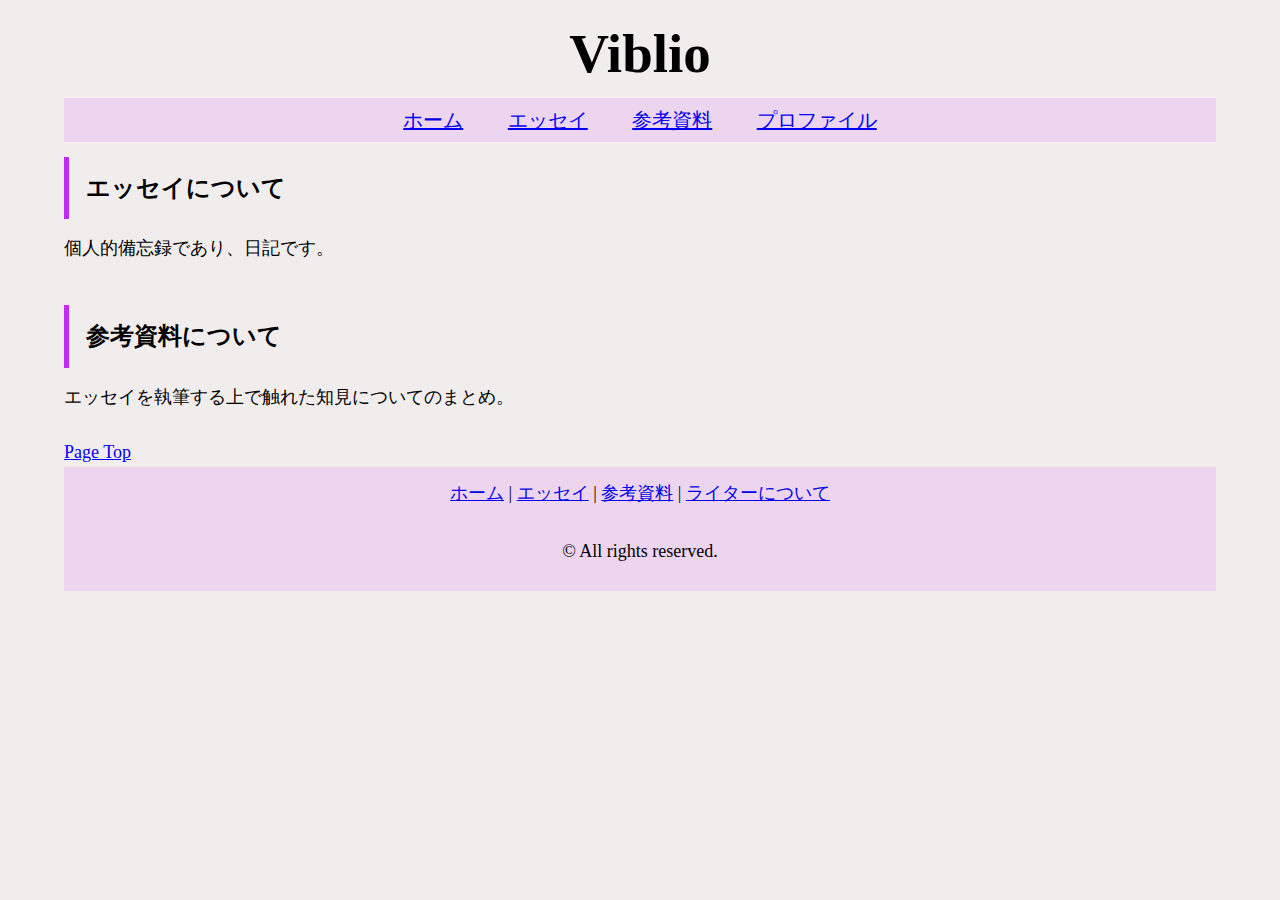
<file: index.html>
<!DOCTYPE html>
<html lang="ja">
<head>
    <meta charset="UTF-8">
    <meta http-equiv="X-UA-Compatible" content="IE=edge">
    <meta name="viewport" content="width=device-width, initial-scale=1.0">
    <link rel="stylesheet" href="style.css">
    <title>homedoc</title>
</head>

<body>
<header>
    <!-- header  -->
    <!-- headline title  -->
    <div #top>
        <h1 class="headline">Viblio</h1>
    </div>

<!-- navigation subhead  -->
<ul class="nav-list">
    <li class="nav-list-item">
      <a href="index.html">ホーム</a>
    </li>
    <li class="nav-list-item">
        <a href="blog.html">エッセイ</a>
    </li>
    <li class="nav-list-item">
        <a href="references.html">参考資料</a>
    </li>
    <li class="nav-list-item">
        <a href="profile.html">プロファイル</a>
    </li>
  </ul>
</header>

    <!-- body content  -->
<h2 class="entry-content">エッセイについて</h2>

<p class="lower">
    個人的備忘録であり、日記です。
</p>


<h2 class="entry-content">参考資料について</h2>
<p class="lower">
    エッセイを執筆する上で触れた知見についてのまとめ。
</p>



    <!-- back to page Top  -->
<a href="#top">Page Top</a>

    <!-- footer  -->
<div class="">
<footer>
    <ul class="footer-menu">
        <li><a href="index.html">ホーム</a></li>
        <li> | </li>
        <li><a href="blog.html">エッセイ</a></li>
        <li> | </li>
        <li> <a href="references.html">参考資料</a></li>
        <li> | </li>
        <li> <a href="profile.html">ライターについて</a> </li>
    </ul>
    <br>
    <p>© All rights reserved.</p>
</footer>
</div>

</body>
</html>
</file>
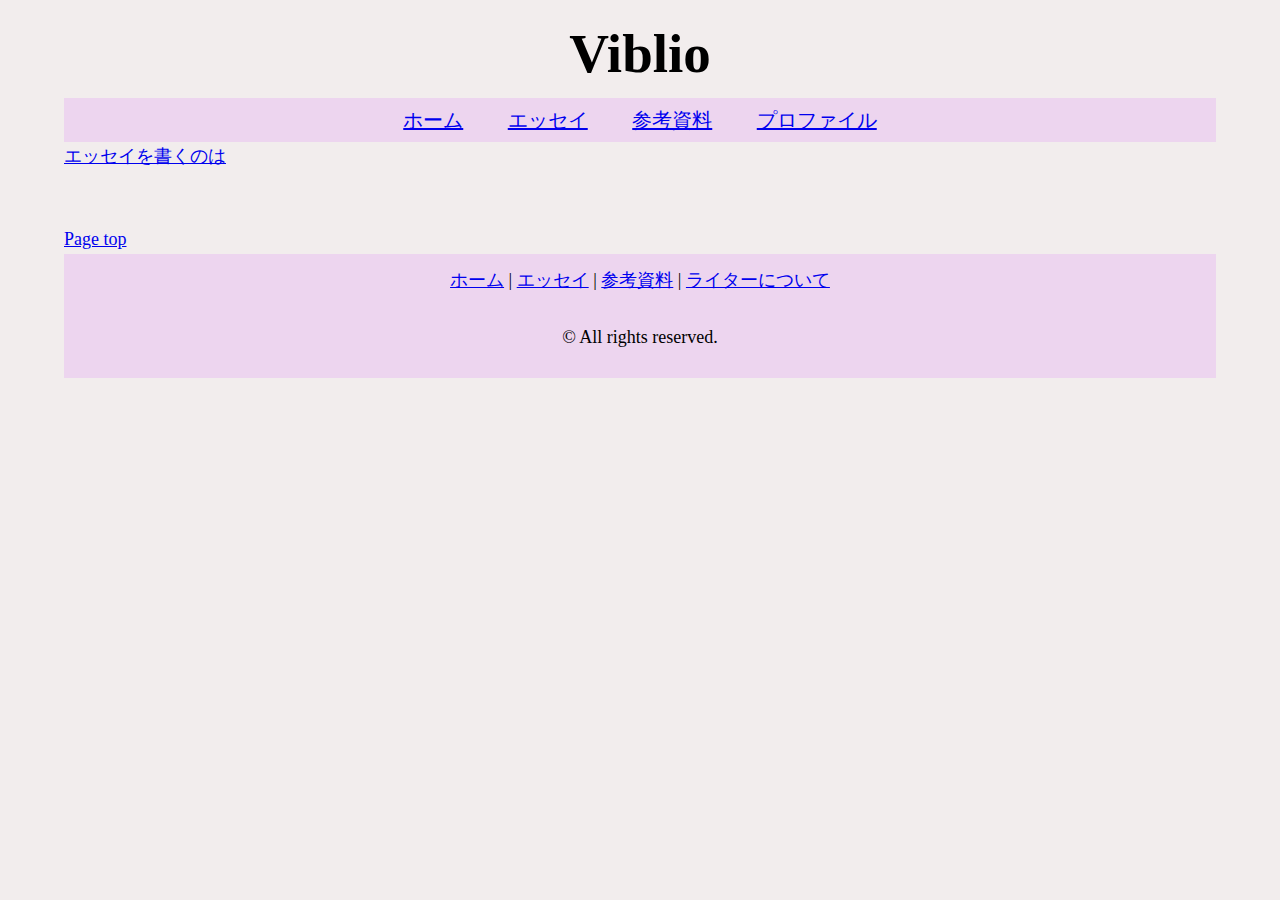
<file: blog.html>
<!DOCTYPE html>
<html lang="ja">
<head>
    <meta charset="UTF-8">
    <meta http-equiv="X-UA-Compatible" content="IE=edge">
    <meta name="viewport" content="width=device-width, initial-scale=1.0">
    <link rel="stylesheet" href="style.css">
    <title>blogdoc</title>
</head>
<body>
    <header>
        <!-- header  -->
    <!-- headline title  -->
    <div class="">
        <h1 class="headline">Viblio</h1>
    </div>
        
        <!-- navigation subhead  -->
<ul class="nav-list">
    <li class="nav-list-item">
      <a href="index.html">ホーム</a>
    </li>
    <li class="nav-list-item">
        <a href="blog.html">エッセイ</a>
    </li>
    <li class="nav-list-item">
        <a href="references.html">参考資料</a>
    </li>
    <li class="nav-list-item">
        <a href="profile.html">プロファイル</a>
    </li>
  </ul>
        </header>

    <article class="lower">
        <a href="./articles/blog_first.html">エッセイを書くのは</a>
    </article>

    <article class="lower">
        <a href="./articles/"></a>
    </article>



    <a href="#top">Page top</a>

<!-- ad space -->


    <!-- footer  -->
    <div class="">
        <footer>
            <ul class="footer-menu">
                <li><a href="index.html">ホーム</a></li>
                <li> | </li>
                <li><a href="blog.html">エッセイ</a></li>
                <li> | </li>
                <li> <a href="references.html">参考資料</a></li>
                <li> | </li>
                <li><a href="profile.html">ライターについて</a></li>
            </ul>
            <br>
            <p>© All rights reserved.</p>
        </footer>
        </div>
</body>
</html>
</file>
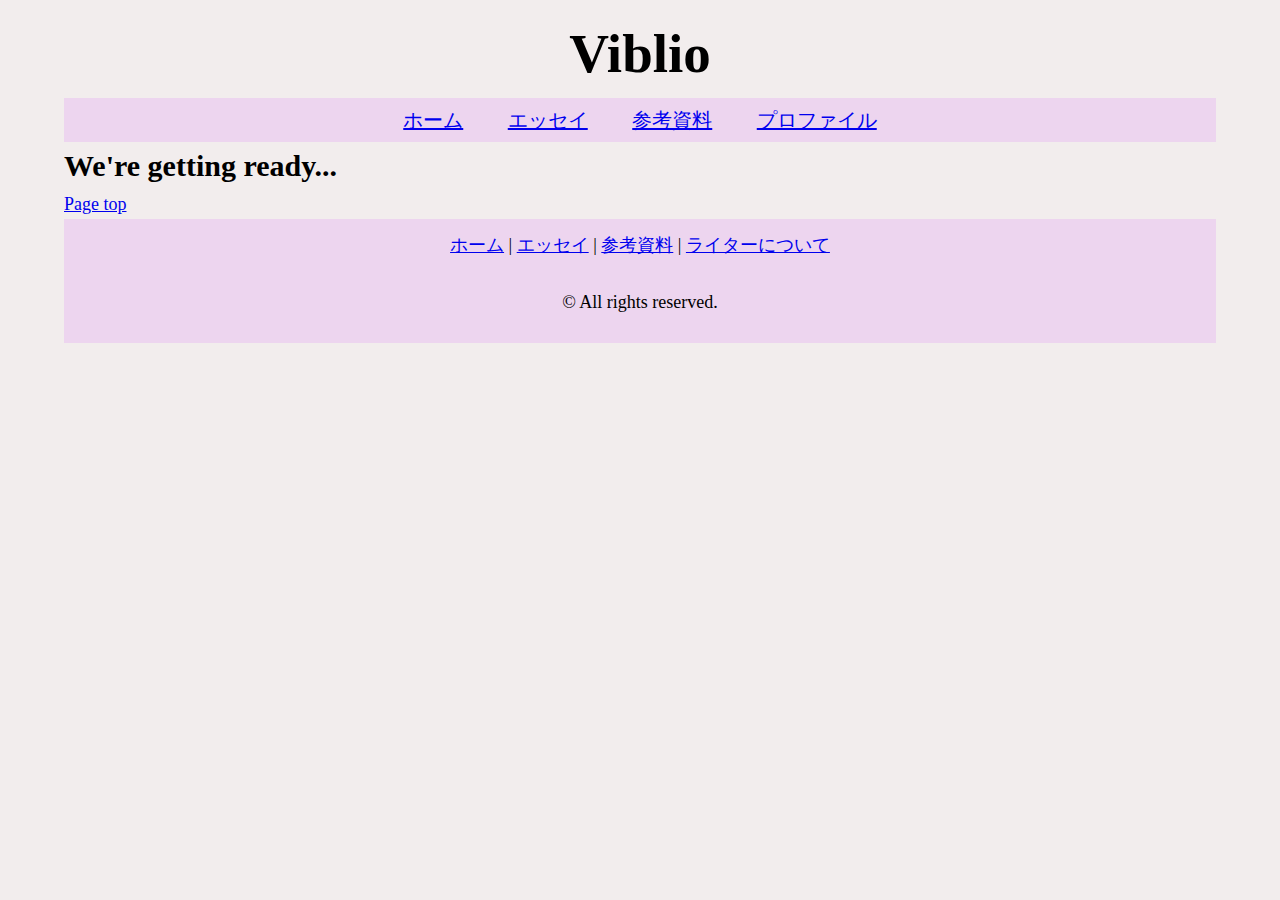
<file: profile.html>
<!DOCTYPE html>
<html lang="en">
<head>
    <meta charset="UTF-8">
    <meta http-equiv="X-UA-Compatible" content="IE=edge">
    <meta name="viewport" content="width=device-width, initial-scale=1.0">
    <link rel="stylesheet" href="style.css">
    <title>profile</title>
</head>
<body>
    <header>
        <!-- header  -->
    <!-- headline title  -->
    <div class="">
        <h1 class="headline">Viblio</h1>
    </div>
        
        <!-- navigation subhead  -->
<ul class="nav-list">
    <li class="nav-list-item">
      <a href="index.html">ホーム</a>
    </li>
    <li class="nav-list-item">
        <a href="blog.html">エッセイ</a>
    </li>
    <li class="nav-list-item">
        <a href="references.html">参考資料</a>
    </li>
    <li class="nav-list-item">
        <a href="profile.html">プロファイル</a>
    </li>
  </ul>
        
        
        </header>
        
<h1 style="font-size: 30px;">We're getting ready...</h1>



    <a href="#top">Page top</a>



    <!-- footer  -->
    <div class="">
        <footer>
            <ul class="footer-menu">
                <li><a href="index.html">ホーム</a></li>
                <li> | </li>
                <li><a href="blog.html">エッセイ</a></li>
                <li> | </li>
                <li> <a href="references.html">参考資料</a></li>
                <li> | </li>
                <li><a href="profile.html">ライターについて</a></li>
            </ul>
            <br>
            <p>© All rights reserved.</p>
        </footer>
        </div>
    
</body>
</html>
</file>
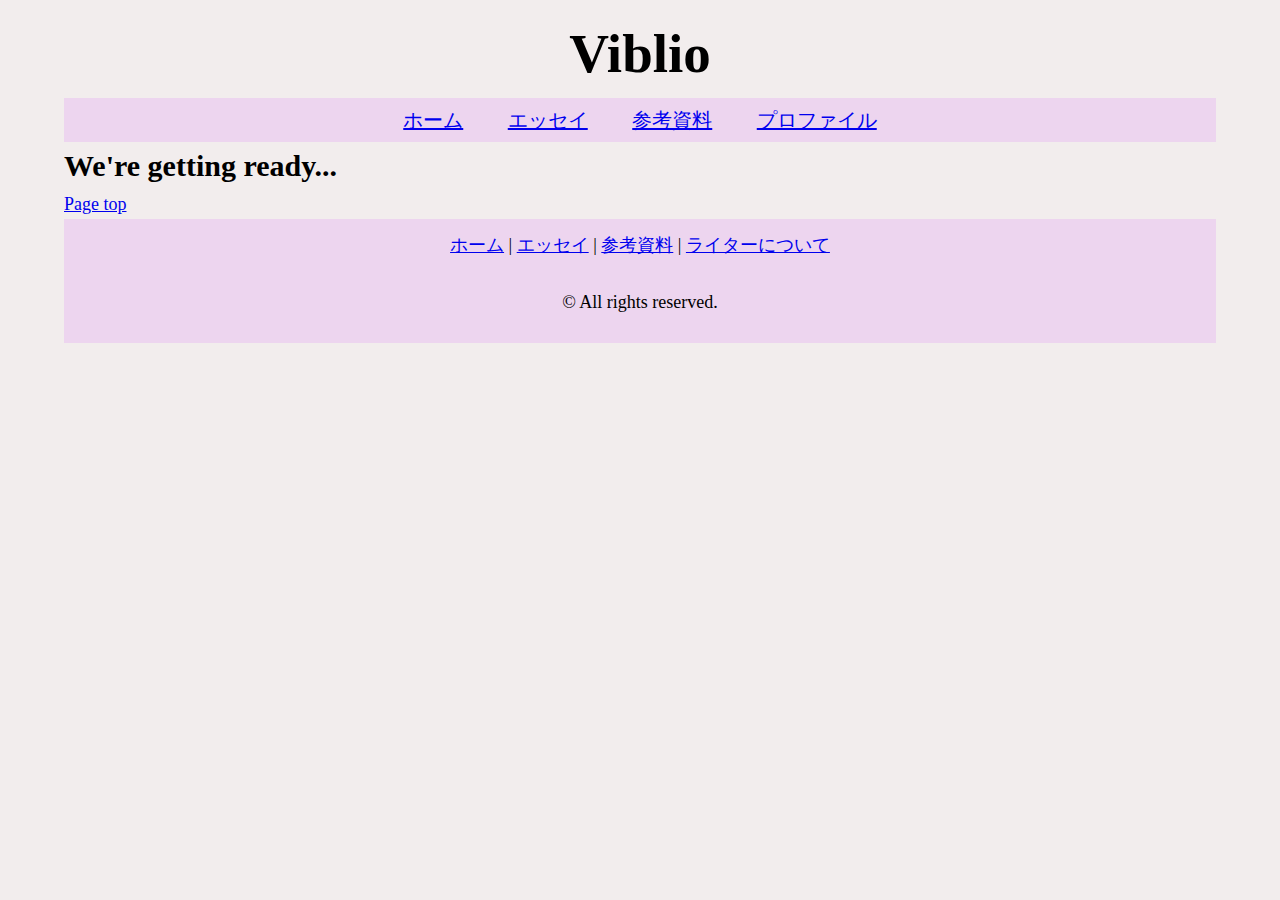
<file: references.html>
<!DOCTYPE html>
<html lang="en">
<head>
    <meta charset="UTF-8">
    <meta http-equiv="X-UA-Compatible" content="IE=edge">
    <meta name="viewport" content="width=device-width, initial-scale=1.0">
    <link rel="stylesheet" href="style.css">
    <title>referencedoc</title>
</head>
<body>
    <header>
        <!-- header  -->
    <!-- headline title  -->
    <div class="">
        <h1 class="headline">Viblio</h1>
    </div>
        
        <!-- navigation subhead  -->
<ul class="nav-list">
    <li class="nav-list-item">
      <a href="index.html">ホーム</a>
    </li>
    <li class="nav-list-item">
        <a href="blog.html">エッセイ</a>
    </li>
    <li class="nav-list-item">
        <a href="references.html">参考資料</a>
    </li>
    <li class="nav-list-item">
        <a href="profile.html">プロファイル</a>
    </li>
  </ul>
        
        
        </header>

<h1 style="font-size: 30px;">We're getting ready...</h1>



    <a href="#top">Page top</a>



    <!-- footer  -->
    <div class="">
        <footer>
            <ul class="footer-menu">
                <li><a href="index.html">ホーム</a></li>
                <li> | </li>
                <li><a href="blog.html">エッセイ</a></li>
                <li> | </li>
                <li> <a href="references.html">参考資料</a></li>
                <li> | </li>
                <li><a href="profile.html">ライターについて</a></li>
            </ul>
            <br>
            <p>© All rights reserved.</p>
        </footer>
        </div>


</body>
</html>
</file>
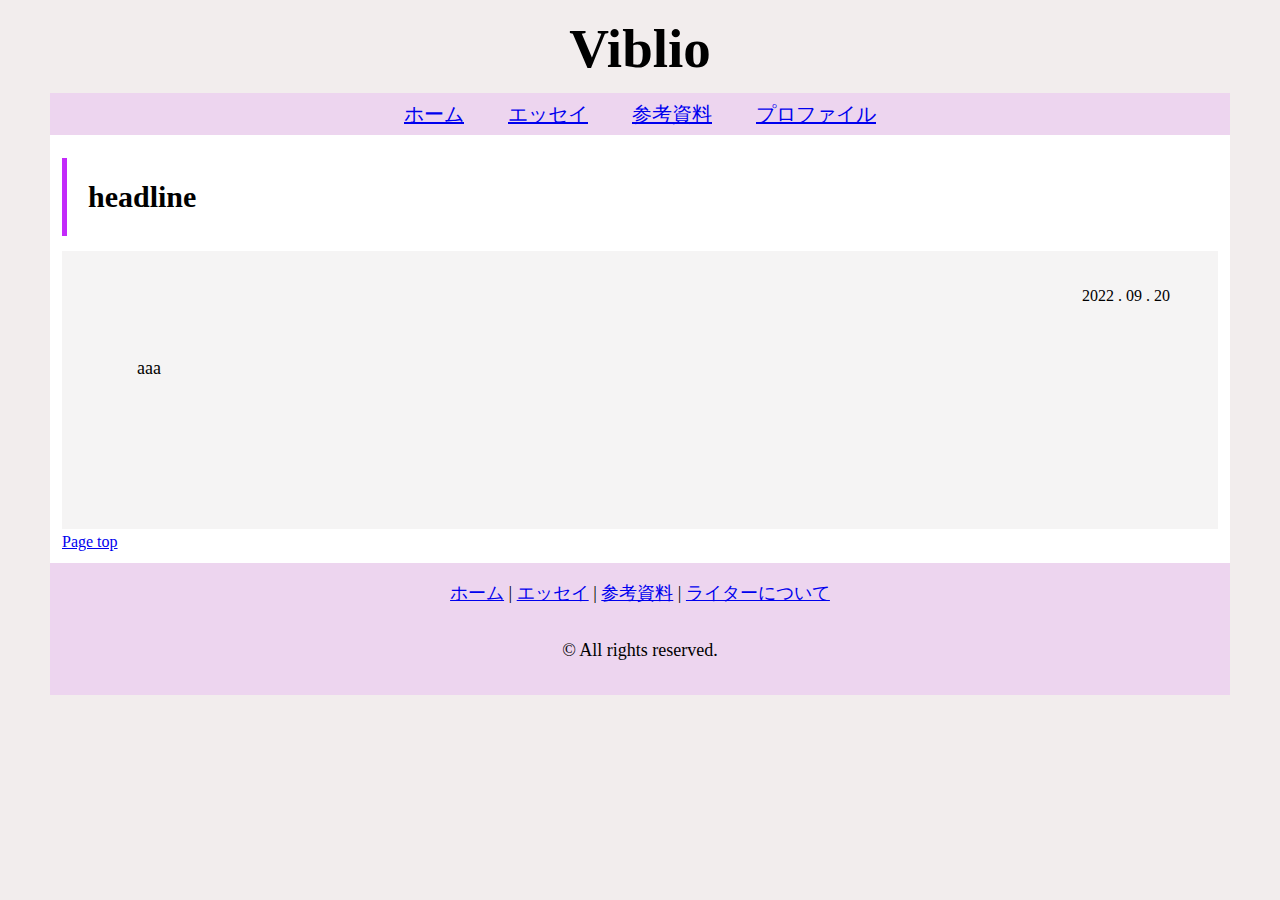
<file: articles/article2.html>
<!DOCTYPE html>
<html lang="ja">
<head>
    <meta charset="UTF-8">
    <meta http-equiv="X-UA-Compatible" content="IE=edge">
    <meta name="viewport" content="width=device-width, initial-scale=1.0">
    <link rel="stylesheet" href="st_blog.css">
    <title>article - Viblio</title>
</head>
<body>
<header>
        <!-- header  -->
    <!-- headline title  -->
    <div class="">
        <h1 class="headline">Viblio</h1>
    </div>
        
        <!-- navigation subhead  -->
<ul class="nav-list">
    <li class="nav-list-item">
      <a href="../index.html">ホーム</a>
    </li>
    <li class="nav-list-item">
        <a href="../blog.html">エッセイ</a>
    </li>
    <li class="nav-list-item">
        <a href="../references.html">参考資料</a>
    </li>
    <li class="nav-list-item">
        <a href="../profile.html">プロファイル</a>
    </li>
  </ul>
</header>
<!-- body base style  -->
<div class="body-base lower">

    <!-- title  -->
<h2 class="entry-content">
    headline
</h2>
<!-- body surface cover  -->
<div class="body-cover">
    <!-- datetime -->
<p class="date">2022 . 09 . 20</p>
<!-- body content  -->
<p class="paragraph">aaa</p>
<br><br><br><br>



</div>
<a href="#top">Page top</a>
</div>
    <!-- footer  -->
    <div class="">
        <footer>
            <ul class="footer-menu">
                <li><a href="../index.html">ホーム</a></li>
                <li> | </li>
                <li><a href="../blog.html">エッセイ</a></li>
                <li> | </li>
                <li> <a href="../references.html">参考資料</a></li>
                <li> | </li>
                <li><a href="../profile.html">ライターについて</a></li>
            </ul>
            <br>
            <p>© All rights reserved.</p>
        </footer>
        </div>
</body>
</html>
</file>
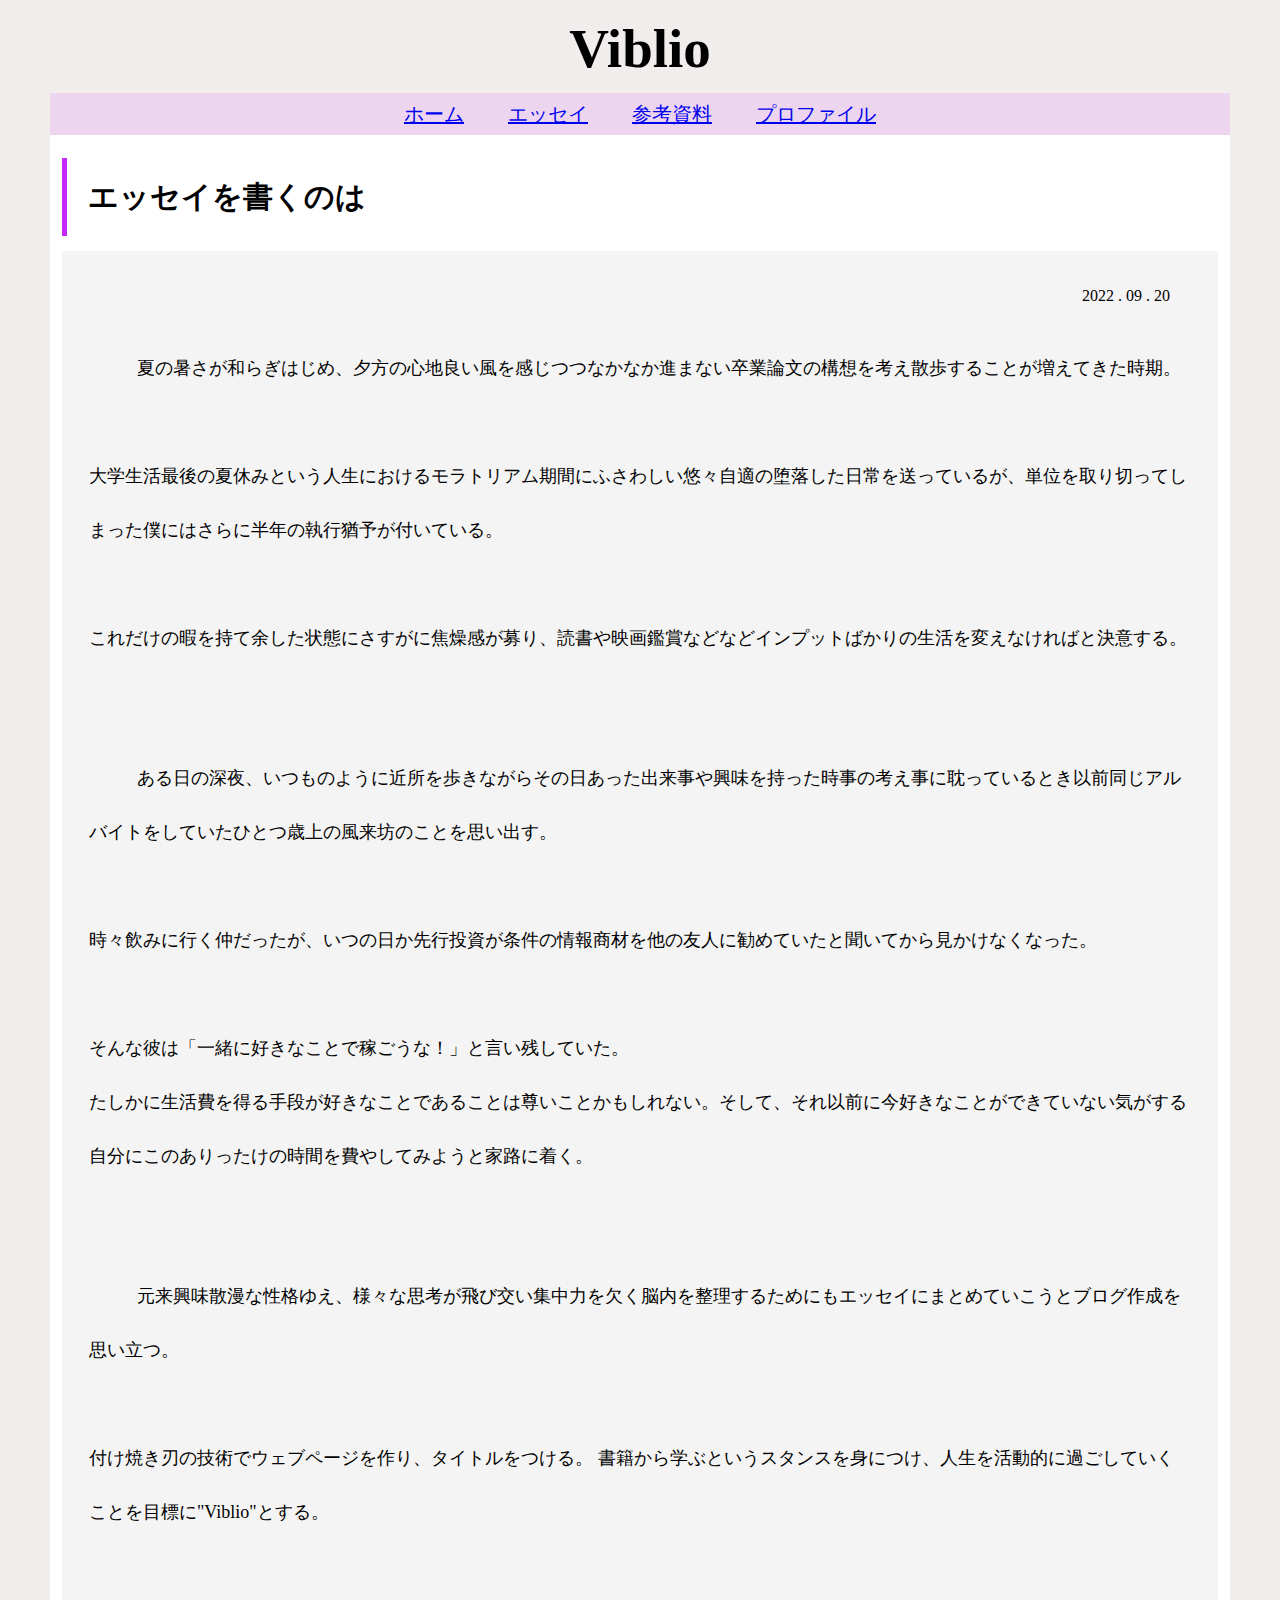
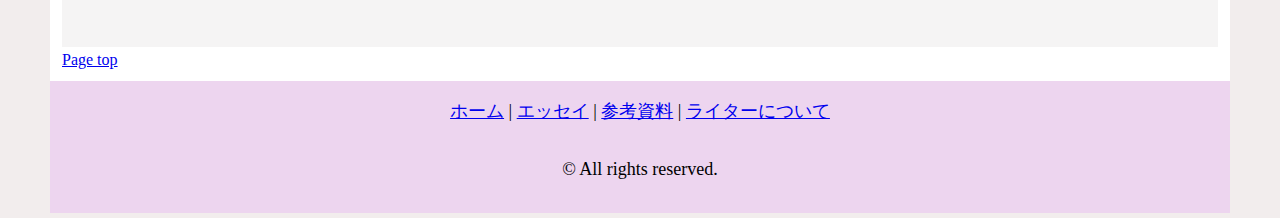
<file: articles/blog_first.html>
<!DOCTYPE html>
<html lang="ja">
<head>
    <meta charset="UTF-8">
    <meta http-equiv="X-UA-Compatible" content="IE=edge">
    <meta name="viewport" content="width=device-width, initial-scale=1.0">
    <link rel="stylesheet" href="st_blog.css">
    <title>エッセイを書くのは - Viblio</title>
</head>
<body>
<header>
        <!-- header  -->
    <!-- headline title  -->
    <div class="">
        <h1 class="headline">Viblio</h1>
    </div>
        
        <!-- navigation subhead  -->
<ul class="nav-list">
    <li class="nav-list-item">
      <a href="../index.html">ホーム</a>
    </li>
    <li class="nav-list-item">
        <a href="../blog.html">エッセイ</a>
    </li>
    <li class="nav-list-item">
        <a href="../references.html">参考資料</a>
    </li>
    <li class="nav-list-item">
        <a href="../profile.html">プロファイル</a>
    </li>
  </ul>
</header>
<!-- body base style  -->
<div class="body-base lower">

    <!-- ad space -->


    <!-- title  -->
<h2 class="entry-content">
    エッセイを書くのは
</h2>

<!-- ad space  -->


<!-- body surface cover  -->
<div class="body-cover">
<!-- datetime -->
<p class="date">2022 . 09 . 20</p>

<!-- body content  -->
<p class="paragraph">
    夏の暑さが和らぎはじめ、夕方の心地良い風を感じつつなかなか進まない卒業論文の構想を考え散歩することが増えてきた時期。
    <br><br>
    大学生活最後の夏休みという人生におけるモラトリアム期間にふさわしい悠々自適の堕落した日常を送っているが、単位を取り切ってしまった僕にはさらに半年の執行猶予が付いている。
    <br><br>
    これだけの暇を持て余した状態にさすがに焦燥感が募り、読書や映画鑑賞などなどインプットばかりの生活を変えなければと決意する。
    <br><br>
</p>

<p class="paragraph">
    ある日の深夜、いつものように近所を歩きながらその日あった出来事や興味を持った時事の考え事に耽っているとき以前同じアルバイトをしていたひとつ歳上の風来坊のことを思い出す。
    <br><br>
    時々飲みに行く仲だったが、いつの日か先行投資が条件の情報商材を他の友人に勧めていたと聞いてから見かけなくなった。
    <br><br>
    そんな彼は「一緒に好きなことで稼ごうな！」と言い残していた。
    <br>
    たしかに生活費を得る手段が好きなことであることは尊いことかもしれない。そして、それ以前に今好きなことができていない気がする自分にこのありったけの時間を費やしてみようと家路に着く。
    <br><br>
</p>

<p class="paragraph">
    元来興味散漫な性格ゆえ、様々な思考が飛び交い集中力を欠く脳内を整理するためにもエッセイにまとめていこうとブログ作成を思い立つ。
    <br><br>
    付け焼き刃の技術でウェブページを作り、タイトルをつける。
    書籍から学ぶというスタンスを身につけ、人生を活動的に過ごしていくことを目標に"Viblio"とする。

</p>


<br><br><br>
</div>
<a href="#top">Page top</a>
</div>
    <!-- footer  -->
    <div class="">
        <footer>
            <ul class="footer-menu">
                <li><a href="../index.html">ホーム</a></li>
                <li> | </li>
                <li><a href="../blog.html">エッセイ</a></li>
                <li> | </li>
                <li> <a href="../references.html">参考資料</a></li>
                <li> | </li>
                <li><a href="../profile.html">ライターについて</a></li>
            </ul>
            <br>
            <p>© All rights reserved.</p>
        </footer>
        </div>
</body>
</html>
</file>
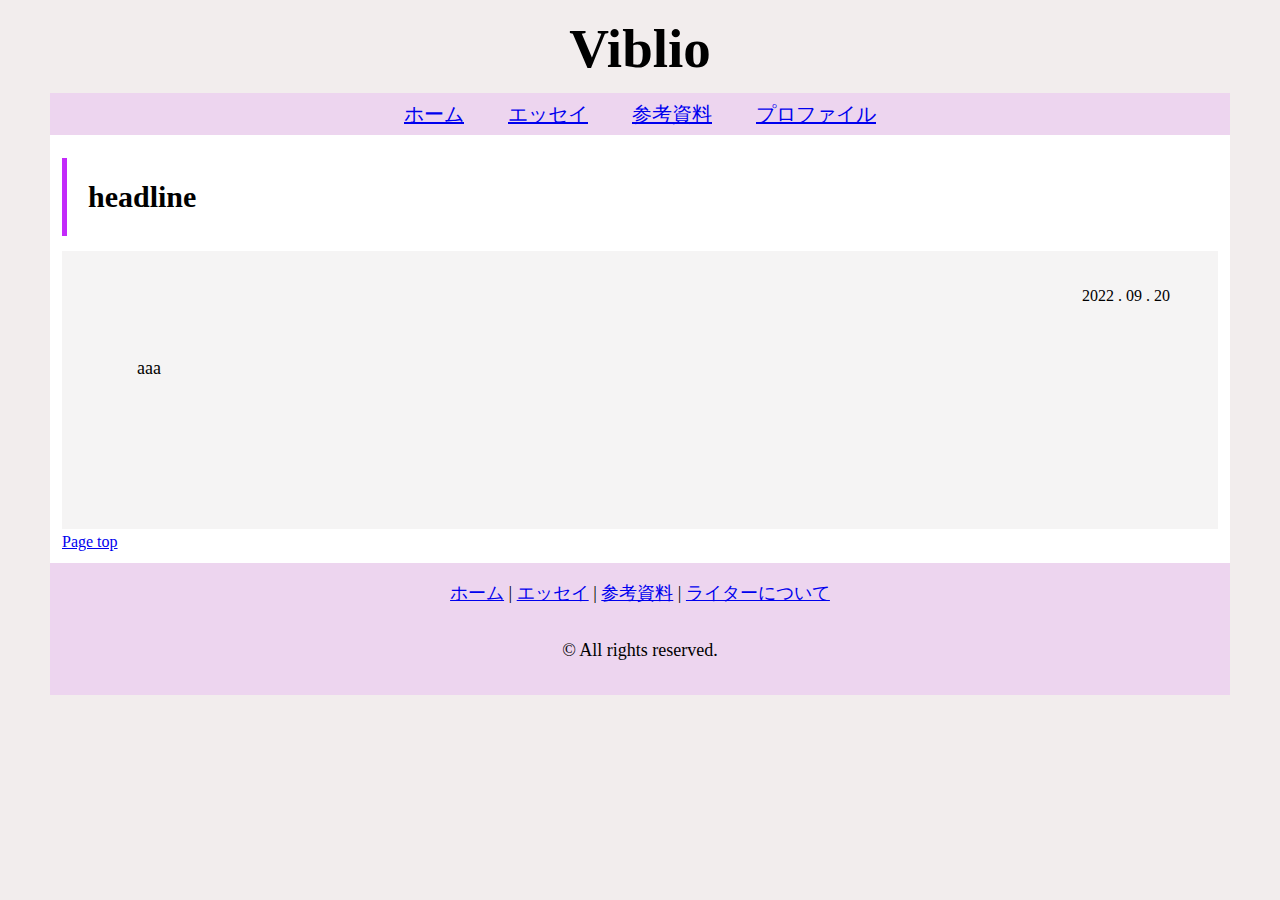
<file: articles/prototype.html>
<!DOCTYPE html>
<html lang="ja">
<head>
    <meta charset="UTF-8">
    <meta http-equiv="X-UA-Compatible" content="IE=edge">
    <meta name="viewport" content="width=device-width, initial-scale=1.0">
    <link rel="stylesheet" href="st_blog.css">
    <title>prototype</title>
</head>
<body>
<header>
        <!-- header  -->
    <!-- headline title  -->
    <div class="">
        <h1 class="headline">Viblio</h1>
    </div>
        
        <!-- navigation subhead  -->
<ul class="nav-list">
    <li class="nav-list-item">
      <a href="../index.html">ホーム</a>
    </li>
    <li class="nav-list-item">
        <a href="../blog.html">エッセイ</a>
    </li>
    <li class="nav-list-item">
        <a href="../references.html">参考資料</a>
    </li>
    <li class="nav-list-item">
        <a href="../profile.html">プロファイル</a>
    </li>
  </ul>
</header>
<!-- body base style  -->
<div class="body-base lower">

    <!-- title  -->
<h2 class="entry-content">
    headline
</h2>
<!-- body surface cover  -->
<div class="body-cover">
    <!-- datetime -->
<p class="date">2022 . 09 . 20</p>
<!-- body content  -->
<p class="paragraph">aaa</p>
<br><br><br><br>



</div>
<a href="#top">Page top</a>
</div>
    <!-- footer  -->
    <div class="">
        <footer>
            <ul class="footer-menu">
                <li><a href="../index.html">ホーム</a></li>
                <li> | </li>
                <li><a href="../blog.html">エッセイ</a></li>
                <li> | </li>
                <li> <a href="../references.html">参考資料</a></li>
                <li> | </li>
                <li><a href="../profile.html">ライターについて</a></li>
            </ul>
            <br>
            <p>© All rights reserved.</p>
        </footer>
        </div>
</body>
</html>
</file>
<file: style.css>
* {
    margin: 0; padding: 0;
  }
  header {
    width: 100%;
    padding: 0;
    margin: 0 auto;
    text-align:center;
  }
  header .headline{
    padding: 0px;
    font-size: 55px;
    font-family:Georgia, 'Times New Roman', Times, serif;
    /* background-color: rgb(188, 225, 254); */
    color: black;
  }
  .content-wrap {
    width: 1180px;
    max-width: 90%;
    margin: 0 auto;
  }
  .nav-list {
    text-align: center;
    padding: 6px 0;
    /* max-width: 90%; */
    margin: 0 auto;
    background-color: rgba(233, 196, 241, 0.582);
  }
  .nav-list-item {
    font-size: 20px;
    font-family:Verdana, Geneva, Tahoma, sans-serif;
    list-style:armenian;
    display:-webkit-inline-box;
    margin: 0 20px;
  }

body {
    font-weight: 400;
    font-size: 18px;
    line-height: 1.6;
    padding: 10px 0;
    margin: 0 auto;
    width: 1180px;
    max-width: 90%;
    background-color: rgba(240, 234, 234, 0.879);
  }
.body-base {
    text-align: center;
    padding: 6px 0;
    margin: 0 auto;
    background-color: rgba(233, 196, 241, 0.582);
}
.entry-content{
 
        margin-top: 15px;
        margin-bottom: 15px;
        padding: 0.5em 0.7em;
        border-left: 5px solid #c32afa;
        font-size: 24px;
        font-weight: 700;
    }
.lower {
    padding-bottom: 1.5em;
}


footer{
    padding: 12px 0;
    width: 100%;
    height: 100px;
    background-color: rgba(233, 196, 241, 0.582);
    color: black;
    text-align: center;
}
ul.footer-menu li {
display: inline;
}
</file>
<file: articles/st_blog.css>
* {
    margin: 0; padding: 0;
  }
  header {
    width: 100%;
    padding: 0;
    margin: 0 auto;
    text-align:center;
  }
  header .headline{
    padding: 0px;
    font-size: 55px;
    font-family:Georgia, 'Times New Roman', Times, serif;
    color: black;
  }
  .content-wrap {
    width: 1180px;
    max-width: 90%;
    margin: 0 auto;
  }
  .nav-list {
    text-align: center;
    padding: 5px 0;
    /* max-width: 90%; */
    margin: 0 auto;
    background-color: rgba(233, 196, 241, 0.582);
  }
  .nav-list-item {
    font-size: 20px;
    font-family:Verdana, Geneva, Tahoma, sans-serif;
    list-style:armenian;
    display:-webkit-inline-box;
    margin: 0 20px;
  }

body {
    font-weight: 400;
    /* font-size: 18px; */
    line-height: 1.6;
    padding: 5px 0;
    margin: 0 auto;
    width: 1180px;
    max-width: 95%;
    background-color: rgba(240, 234, 234, 0.879);
  }
  .body-base {
    padding: 8px 12px;
    margin: 0 auto;
    background-color: white;

}
.body-cover{
  background-color: rgba(230, 228, 228, 0.4);
  padding-bottom: 2rem;
}
.date{
  text-align: right;
  padding-right: 3rem;
  padding-top: 2rem;
}
.paragraph {
  padding: 0px 1.5em;
  padding-top: 2rem;
  /* padding: 4px 6px; */
  font-size: 18px;
  text-indent: 3rem;
  line-height: 3;
}
.entry-content{
 
        margin-top: 15px;
        margin-bottom: 15px;
        padding: 0.5em 0.7em;
        border-left: 5px solid #c32afa;
        font-size: 30px;
        font-weight: 700;
    }


footer{
    padding: 16px 0;
    font-size: 18px;
    width: 100%;
    height: 100px;
    background-color: rgba(233, 196, 241, 0.582);
    color: black;
    text-align: center;
}
ul.footer-menu li {
display: inline;
}
</file>
